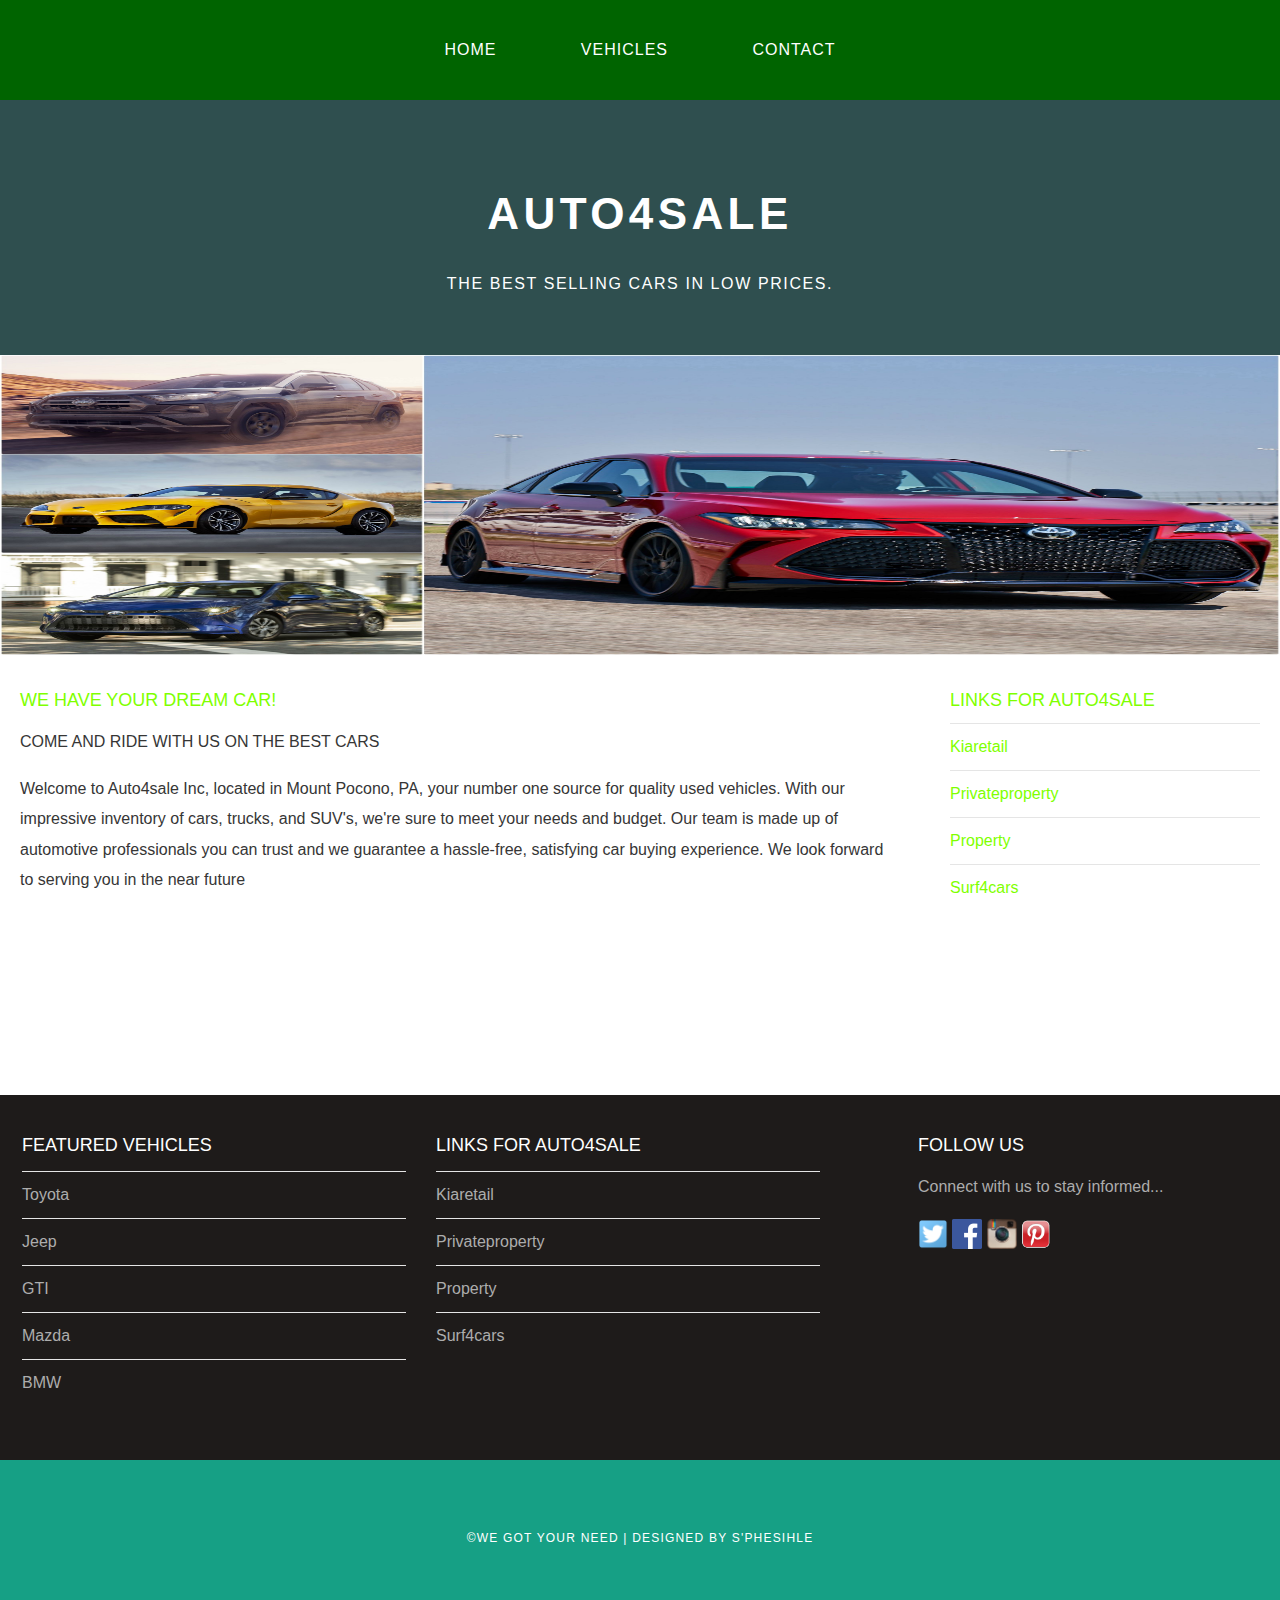
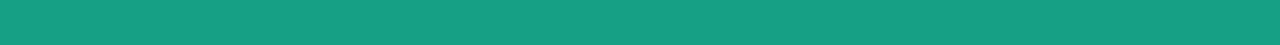
<file: index.html>
<!DOCTYPE html>
<html>
    <head>
        <title>Auto4sale</title>
        <link rel="stylesheet" href="style.css"/>
    </head>
    <body>
        <div id="menu">
            <ul>
                <li><a href="index.html">Home</a></li>
                <li><a href="vehicles.html">vehicles</a></li>
                <li><a href="contact.html">Contact</a></li>
            </ul>
        </div>
        
        <div id="header">
            <h1>AUTO4SALE</h1>
            <p>THE BEST SELLING CARS IN LOW PRICES.</p>
        </div>
        <div id="banner">
            <img src="images/pic.06.jpg"/>
        </div>
        <div id="page">
        <div id="content">
            <h2>We have your dream car!</h2>
            <p>COME AND RIDE WITH US ON THE BEST CARS</p>
            <p>Welcome to Auto4sale Inc, located in Mount Pocono, PA, your number one source for quality used vehicles. With our impressive inventory of cars, trucks, and SUV's, we're sure to meet your needs and budget. Our team is made up of automotive professionals you can trust and we guarantee a hassle-free, satisfying car buying experience. We look forward to serving you in the near future</p>
        </div>
        
            <div id="sidebar">
                <h2>Links for Auto4sale</h2>
                <ul class="styled">
                 <li><a href="https://www.kiaretail.co.za">Kiaretail</a></li>   
                 <li><a href="https://www.privateproperty.co.za">Privateproperty</a></li>   
                 <li><a href="https://www.property24.com">Property</a></li>   
                 <li><a href="https://www.surf4cars.co.za">Surf4cars</a></li>   
                
                </ul>
            </div>
        </div>
        <div id="footer">
            <div id="box1">
                <h2>Featured Vehicles</h2>
                <ul class="styled">
                    <li><a href="#">Toyota</a></li>
                    <li><a href="#">Jeep</a></li>
                    <li><a href="#">GTI</a></li>
                    <li><a href="#">Mazda</a></li>
                    <li><a href="#">BMW</a></li>
                </ul>  
            </div>
        
            <div id="box2">
                <h2>Links for Auto4sale</h2>
                <ul class="styled">
                 <li><a href="https://www.kiaretail.co.za">Kiaretail</a></li>   
                 <li><a href="https://www.privateproperty.co.za">Privateproperty</a></li>   
                 <li><a href="https://www.property24.com">Property</a></li>   
                 <li><a href="https://www.surf4cars.co.za">Surf4cars</a></li>
                </ul>
            </div>
            
            <div id="box3">
                <h2>Follow Us</h2>
                <p>Connect with us to stay informed...</p>
                <a href="#"><img src="images/twitter.png" height="30"/></a>
                <a href="#"><img src="images/facebook.png" height="30"/></a>
                <a href="#"><img src="images/instagram.png" height="30"/></a>
                <a href="#"><img src="images/pinterest.png" height="30"/></a>
            </div>
        </div>
        <div id="copyright">
            <p>&copy;We Got Your Need | Designed by S'phesihle</p>
        
        </div>
    </body>
</html>
</file>
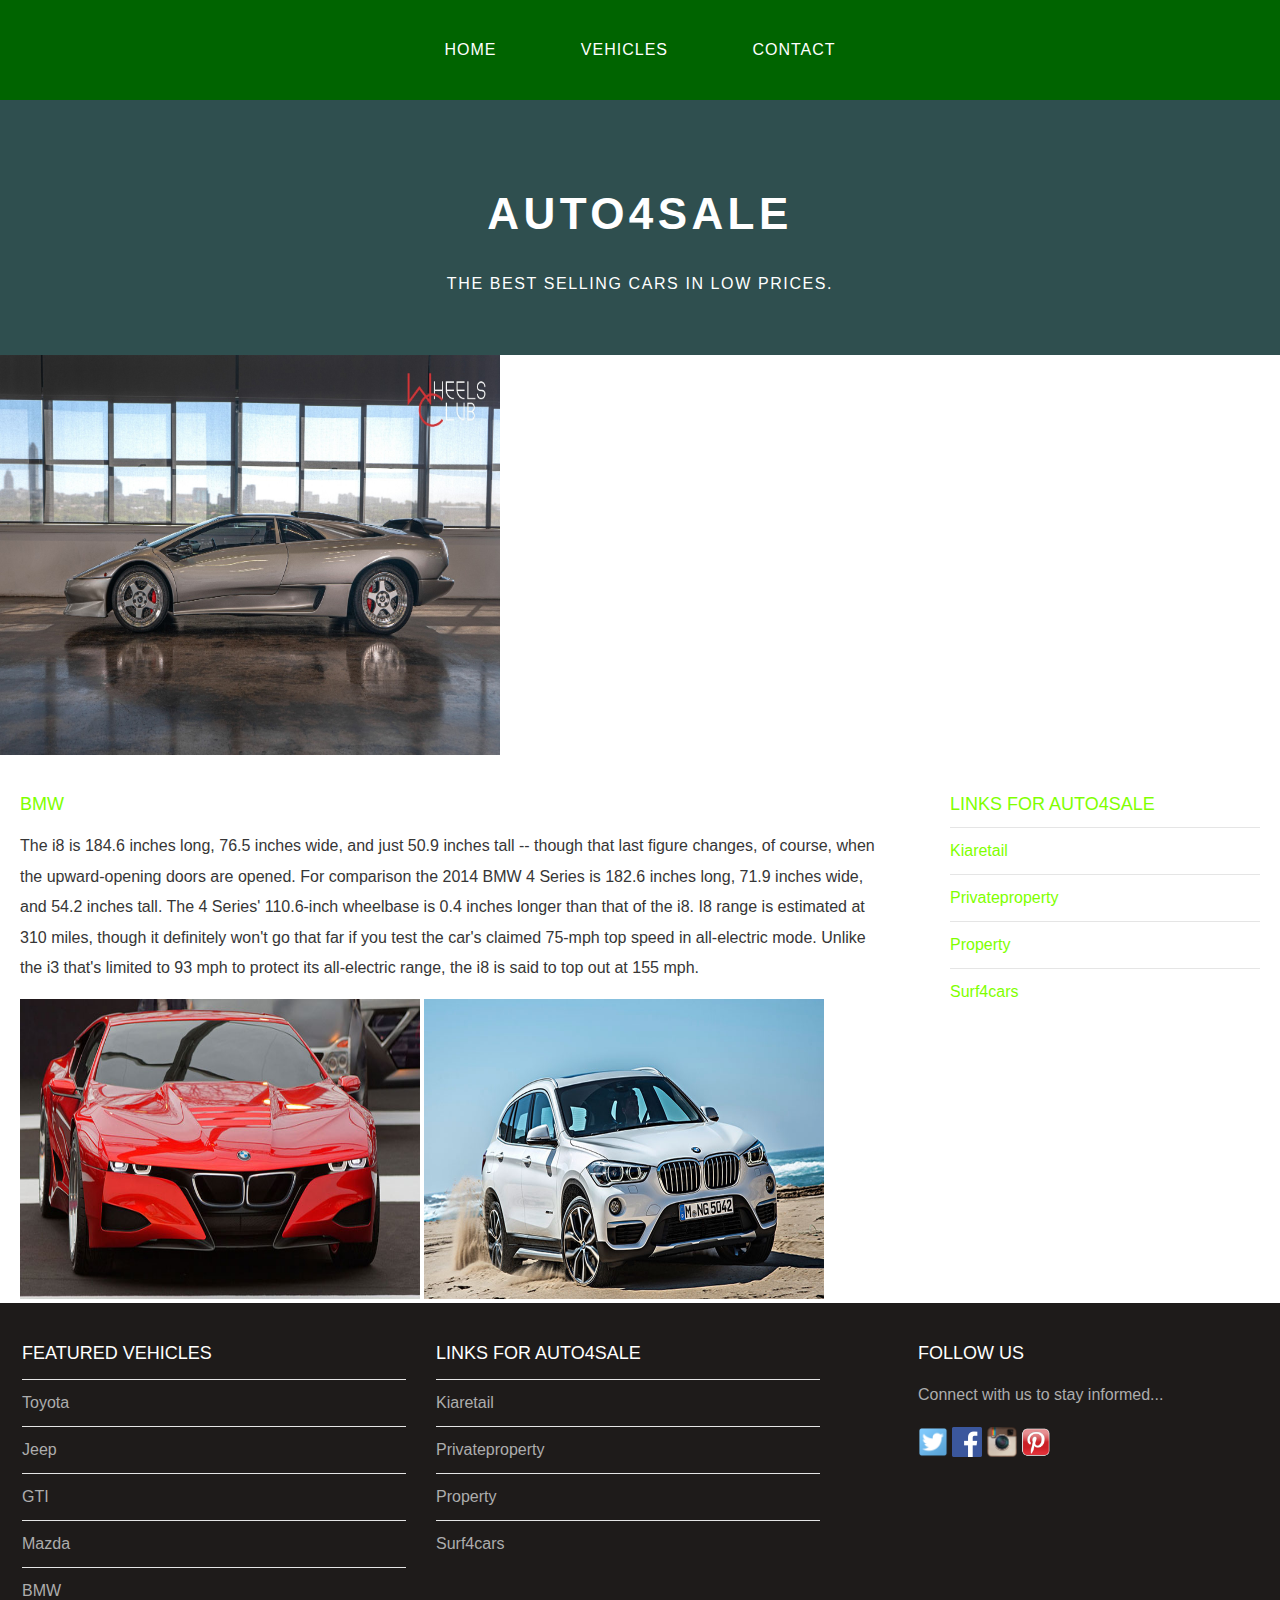
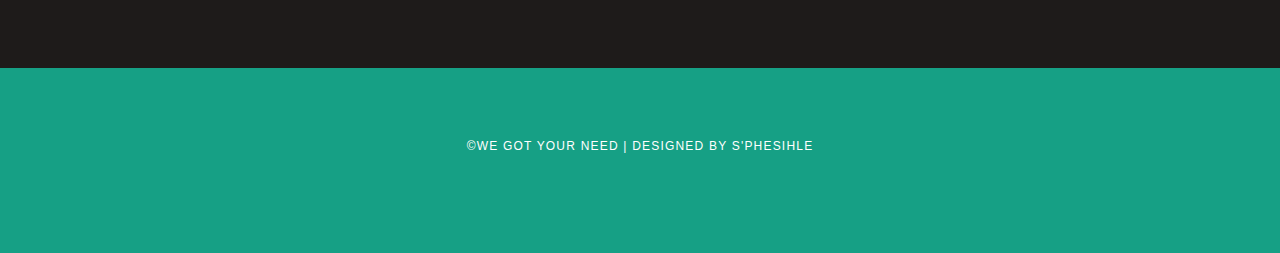
<file: bmw.html>
<!DOCTYPE html>
<html>
    <head>
        <title>Auto4sale</title>
        <link rel="stylesheet" href="style.css"/>
    </head>
    <body>
        <div id="menu">
            <ul>
                <li><a href="index.html">Home</a></li>
                <li><a href="vehicles.html">vehicles</a></li>
                <li><a href="contact.html">Contact</a></li>
            </ul>
        </div>
        
        <div id="header">
            <h1>AUTO4SALE</h1>
            <p>THE BEST SELLING CARS IN LOW PRICES.</p>
        </div>
        <div id="bmw">
            <img src="images/pic.02.jpg"/>
        </div>
        <div id="page">
        <div id="content">
            <h2>BMW</h2>
            <p>The i8 is 184.6 inches long, 76.5 inches wide, and just 50.9 inches tall -- though that last figure changes, of course, when the upward-opening doors are opened. For comparison the 2014 BMW 4 Series is 182.6 inches long, 71.9 inches wide, and 54.2 inches tall.
            The 4 Series' 110.6-inch wheelbase is 0.4 inches longer than that of the i8.
            I8 range is estimated at 310 miles, though it definitely won't go that far if you test the car's claimed 75-mph top speed in all-electric mode. Unlike the i3 that's limited to 93 mph to protect its all-electric range, the i8 is said to top out at 155 mph.</p>
              <img src="images/BMW-01.jpg"width="400" height="300"/>
              <img src="images/BMW-02.jpg"width="400" height="300"/>
        </div>
        
            <div id="sidebar">
                <h2>Links for Auto4sale</h2>
                <ul class="styled">
                 <li><a href="https://www.kiaretail.co.za">Kiaretail</a></li>   
                 <li><a href="https://www.privateproperty.co.za">Privateproperty</a></li>   
                 <li><a href="https://www.property24.com">Property</a></li>   
                 <li><a href="https://www.surf4cars.co.za">Surf4cars</a></li>   
                
                </ul>
            </div>
        </div>
        <div id="footer">
            <div id="box1">
                <h2>Featured Vehicles</h2>
                <ul class="styled">
                    <li><a href="#">Toyota</a></li>
                    <li><a href="#">Jeep</a></li>
                    <li><a href="#">GTI</a></li>
                    <li><a href="#">Mazda</a></li>
                    <li><a href="#">BMW</a></li>
                </ul>  
            </div>
        
            <div id="box2">
                <h2>Links for Auto4sale</h2>
                <ul class="styled">
                 <li><a href="https://www.kiaretail.co.za">Kiaretail</a></li>   
                 <li><a href="https://www.privateproperty.co.za">Privateproperty</a></li>   
                 <li><a href="https://www.property24.com">Property</a></li>   
                 <li><a href="https://www.surf4cars.co.za">Surf4cars</a></li>
                </ul>
            </div>
            
            <div id="box3">
                <h2>Follow Us</h2>
                <p>Connect with us to stay informed...</p>
                <a href="#"><img src="images/twitter.png" height="30"/></a>
                <a href="#"><img src="images/facebook.png" height="30"/></a>
                <a href="#"><img src="images/instagram.png" height="30"/></a>
                <a href="#"><img src="images/pinterest.png" height="30"/></a>
            </div>
        </div>
        <div id="copyright">
            <p>&copy;We Got Your Need | Designed by S'phesihle</p>
        
        </div>
    </body>
</html>
</file>
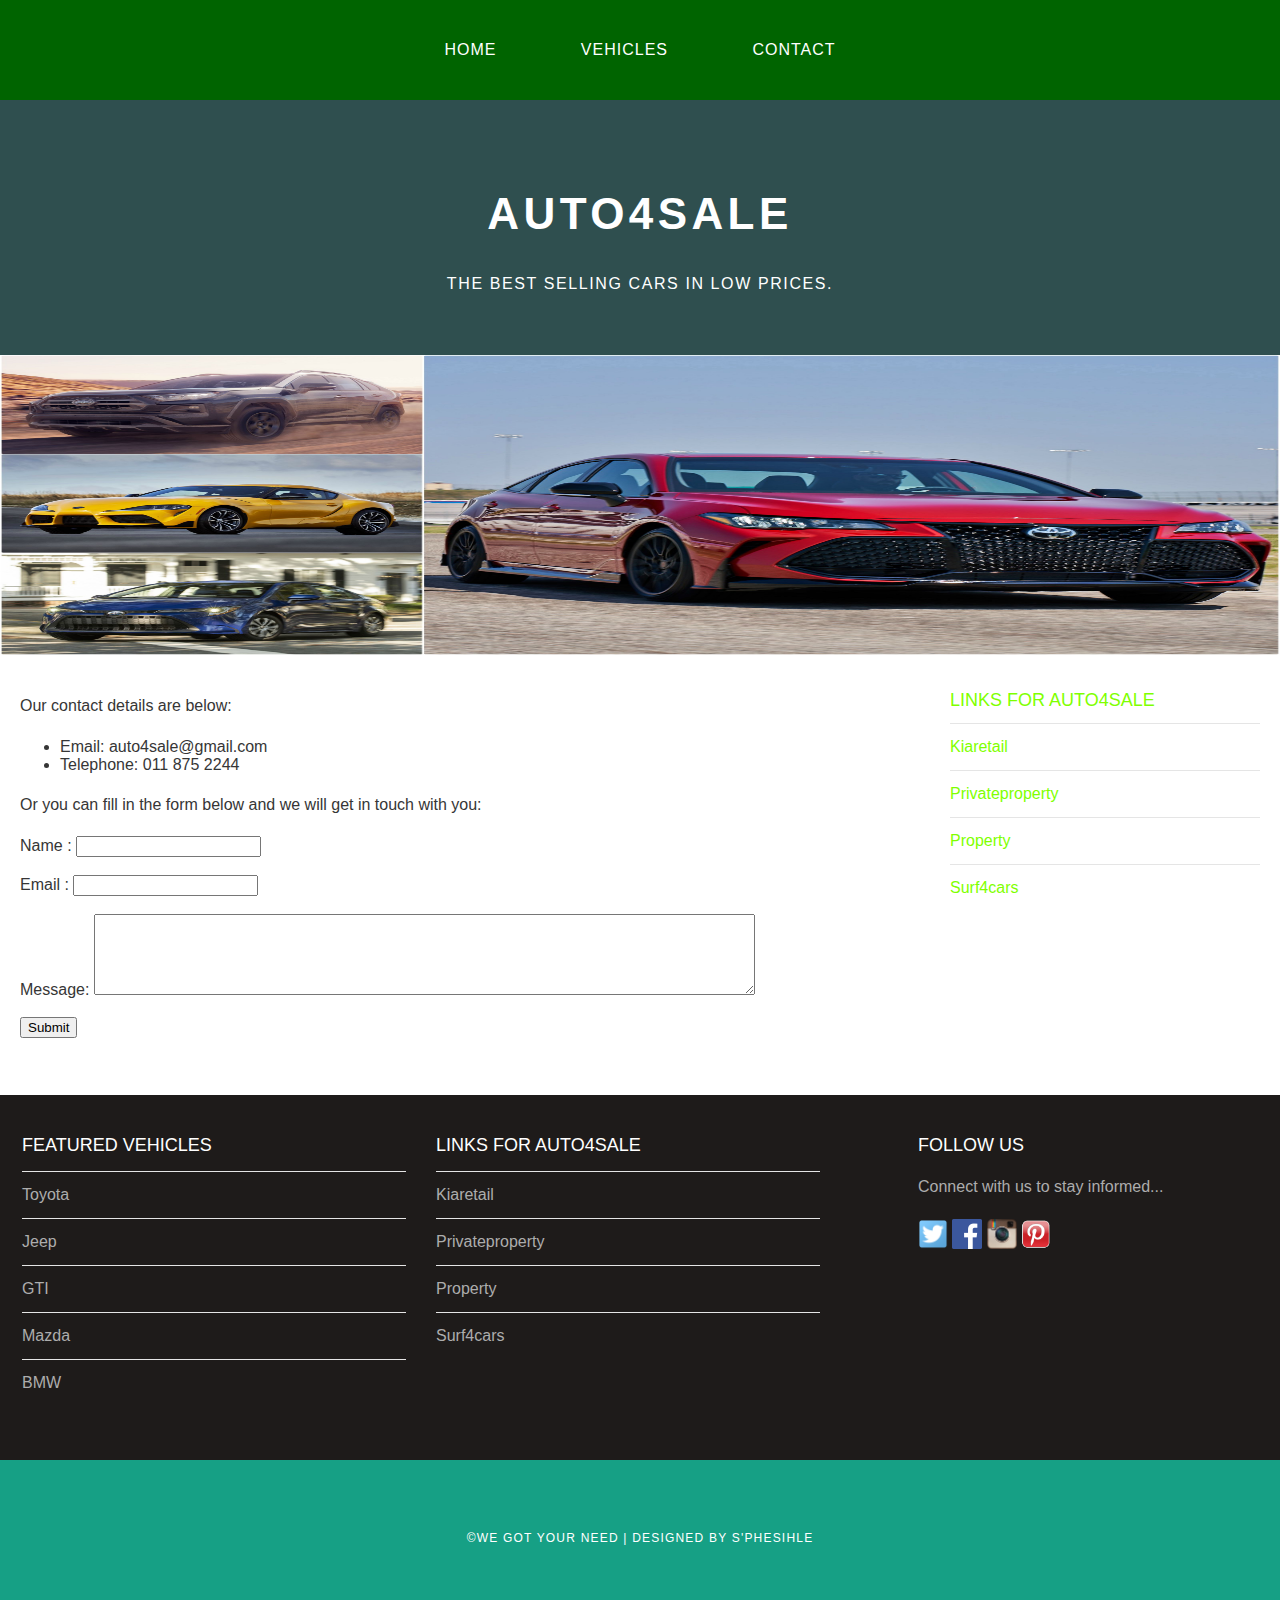
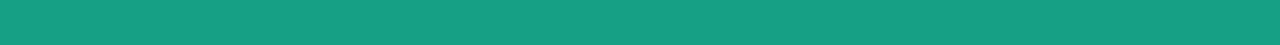
<file: contact.html>
<!DOCTYPE html>
<html>
    <head>
        <title>Auto4sale</title>
        <link rel="stylesheet" href="style.css"/>
    </head>
    <body>
        <div id="menu">
            <ul>
                <li><a href="index.html">Home</a></li>
                <li><a href="vehicles.html">vehicles</a></li>
                <li><a href="#">Contact</a></li>
            </ul>
        </div>
        
        <div id="header">
            <h1>AUTO4SALE</h1>
            <p>THE BEST SELLING CARS IN LOW PRICES.</p>
        </div>
        <div id="banner">
            <img src="images/pic.06.jpg"/>
        </div>
        <div id="page">
        <div id="content">
            <p>Our contact details are below:</p>
            <ul class="style1">
            <li>Email: auto4sale@gmail.com</li>
            <li>Telephone: 011 875 2244</li>
            </ul>

            <p>Or you can fill in the form below and we will get in touch with you:</p>
            <form>
            Name     : <input type="text" /><br/><br/>
            Email     : <input type="email" /><br/><br/>
            Message: <textarea cols="80" rows="5"></textarea><br/><br/>
            <input type="submit" value="Submit"/>
            </form>
        </div>
        
            <div id="sidebar">
                <h2>Links for Auto4sale</h2>
                <ul class="styled">
                 <li><a href="https://www.kiaretail.co.za">Kiaretail</a></li>   
                 <li><a href="https://www.privateproperty.co.za">Privateproperty</a></li>   
                 <li><a href="https://www.property24.com">Property</a></li>   
                 <li><a href="https://www.surf4cars.co.za">Surf4cars</a></li>   
                
                </ul>
            </div>
        </div>
        <div id="footer">
            <div id="box1">
                <h2>Featured Vehicles</h2>
                <ul class="styled">
                    <li><a href="#">Toyota</a></li>
                    <li><a href="#">Jeep</a></li>
                    <li><a href="#">GTI</a></li>
                    <li><a href="#">Mazda</a></li>
                    <li><a href="#">BMW</a></li>
                </ul>  
            </div>
        
            <div id="box2">
                <h2>Links for Auto4sale</h2>
                <ul class="styled">
                 <li><a href="https://www.kiaretail.co.za">Kiaretail</a></li>   
                 <li><a href="https://www.privateproperty.co.za">Privateproperty</a></li>   
                 <li><a href="https://www.property24.com">Property</a></li>   
                 <li><a href="https://www.surf4cars.co.za">Surf4cars</a></li>
                </ul>
            </div>
            
            <div id="box3">
                <h2>Follow Us</h2>
                <p>Connect with us to stay informed...</p>
                <a href="#"><img src="images/twitter.png" height="30"/></a>
                <a href="#"><img src="images/facebook.png" height="30"/></a>
                <a href="#"><img src="images/instagram.png" height="30"/></a>
                <a href="#"><img src="images/pinterest.png" height="30"/></a>
            </div>
        </div>
        <div id="copyright">
            <p>&copy;We Got Your Need | Designed by S'phesihle</p>
        
        </div>
    </body>
</html>
</file>
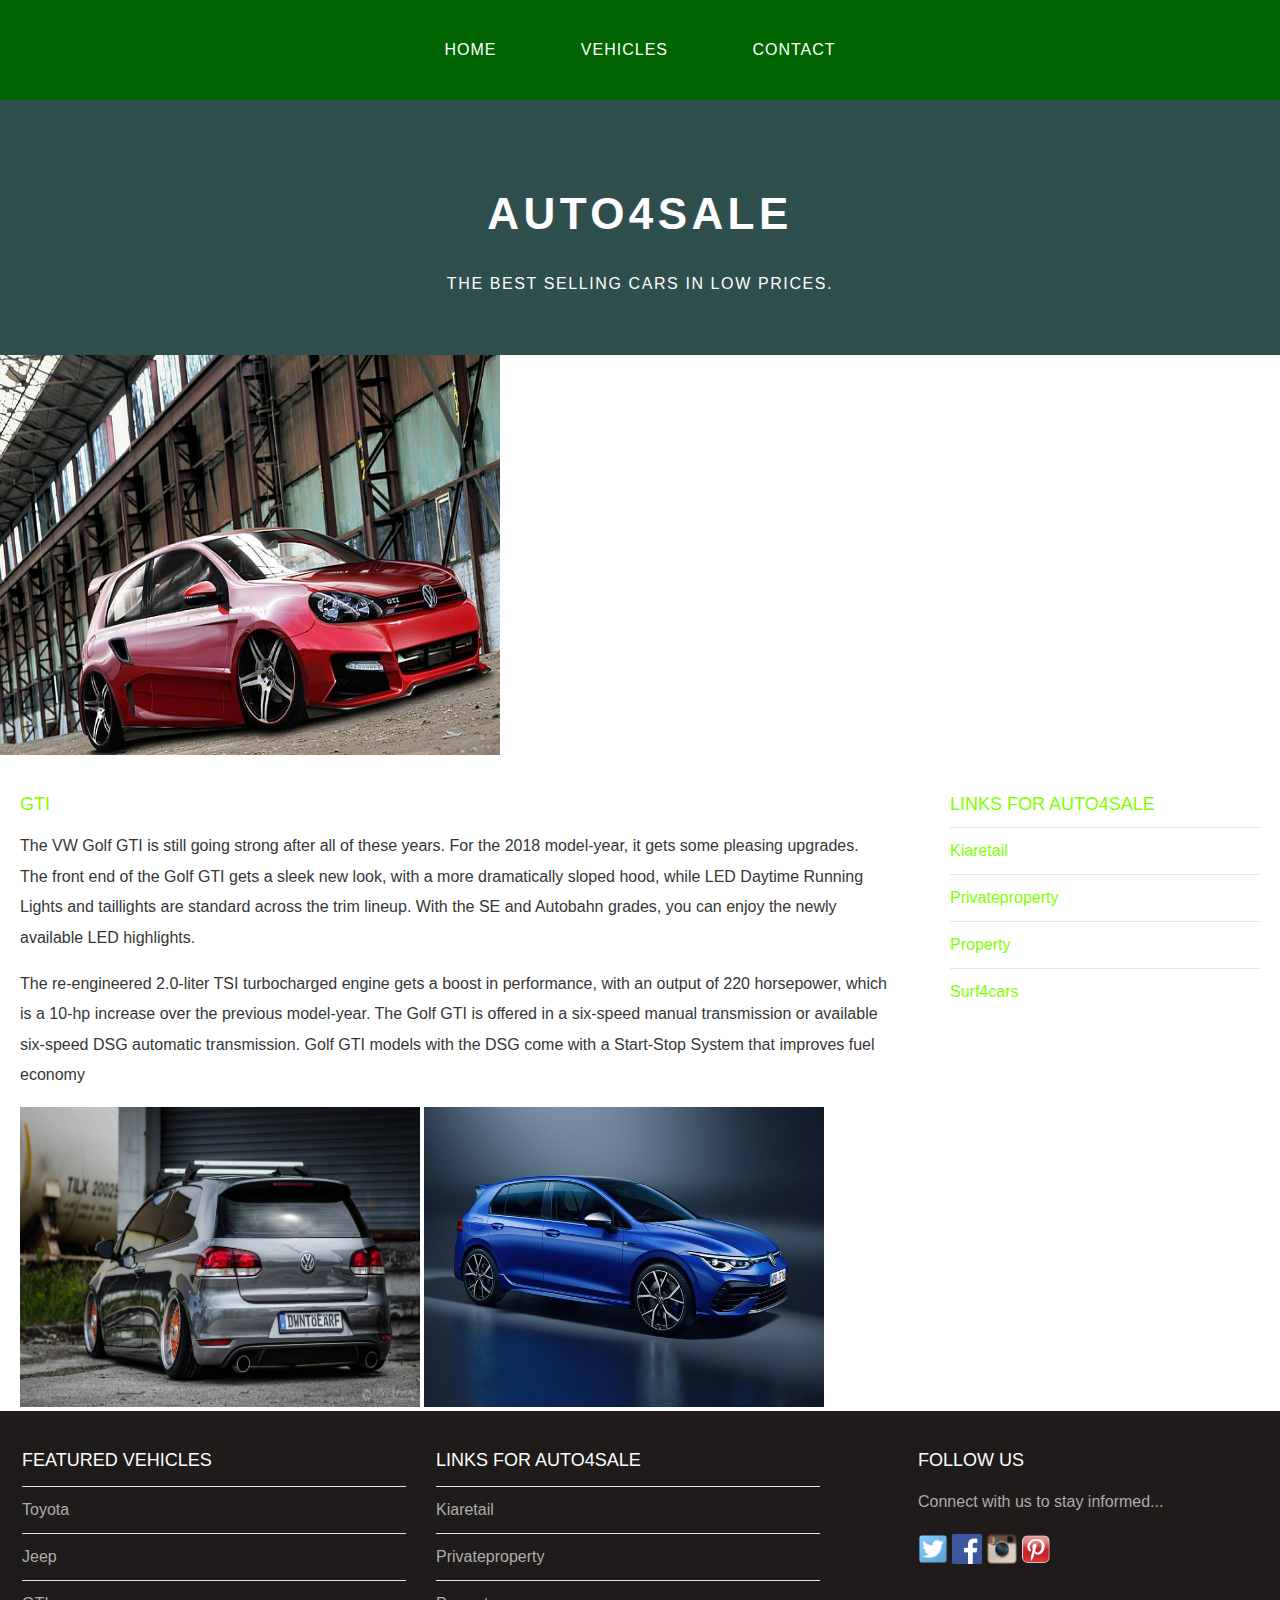
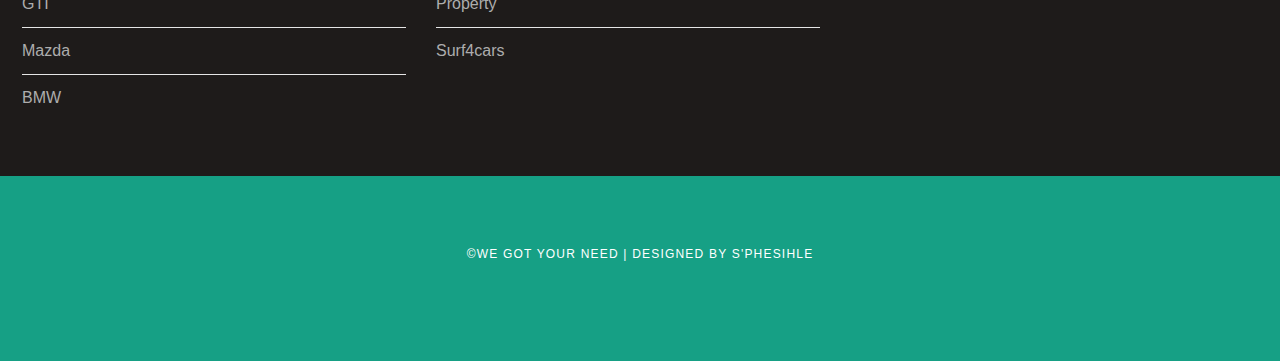
<file: gti.html>
<!DOCTYPE html>
<html>
    <head>
        <title>Auto4sale</title>
        <link rel="stylesheet" href="style.css"/>
    </head>
    <body>
        <div id="menu">
            <ul>
                <li><a href="index.html">Home</a></li>
                <li><a href="vehicles.html">vehicles</a></li>
                <li><a href="contact.html">Contact</a></li>
            </ul>
        </div>
        
        <div id="header">
            <h1>AUTO4SALE</h1>
            <p>THE BEST SELLING CARS IN LOW PRICES.</p>
        </div>
        <div id="gti">
            <img src="images/GTI-01.jpg"/>
        </div>
        <div id="page">
        <div id="content">
            <h2>GTI</h2>
            <p>The VW Golf GTI is still going strong after all of these years. For the 2018 model-year, it gets some pleasing upgrades. The front end of the Golf GTI gets a sleek new look, with a more dramatically sloped hood, while LED Daytime Running Lights and taillights are standard across the trim lineup. With the SE and Autobahn grades, you can enjoy the newly available LED highlights.</p> 

            <p>The re-engineered 2.0-liter TSI turbocharged engine gets a boost in performance, with an output of 220 horsepower, which is a 10-hp increase over the previous model-year. The Golf GTI is offered in a six-speed manual transmission or available six-speed DSG automatic transmission. Golf GTI models with the DSG come with a Start-Stop System that improves fuel economy</p>
         <img src="images/GTI-02.jpg"width="400" height="300"/>
         <img src="images/GTI-03.jpg"width="400" height="300"/>      
        </div>
        
            <div id="sidebar">
                <h2>Links for Auto4sale</h2>
                <ul class="styled">
                 <li><a href="https://www.kiaretail.co.za">Kiaretail</a></li>   
                 <li><a href="https://www.privateproperty.co.za">Privateproperty</a></li>   
                 <li><a href="https://www.property24.com">Property</a></li>   
                 <li><a href="https://www.surf4cars.co.za">Surf4cars</a></li>   
                
                </ul>
            </div>
        </div>
        <div id="footer">
            <div id="box1">
                <h2>Featured Vehicles</h2>
                <ul class="styled">
                    <li><a href="#">Toyota</a></li>
                    <li><a href="#">Jeep</a></li>
                    <li><a href="#">GTI</a></li>
                    <li><a href="#">Mazda</a></li>
                    <li><a href="#">BMW</a></li>
                </ul>  
            </div>
        
            <div id="box2">
                <h2>Links for Auto4sale</h2>
                <ul class="styled">
                 <li><a href="https://www.kiaretail.co.za">Kiaretail</a></li>   
                 <li><a href="https://www.privateproperty.co.za">Privateproperty</a></li>   
                 <li><a href="https://www.property24.com">Property</a></li>   
                 <li><a href="https://www.surf4cars.co.za">Surf4cars</a></li>
                </ul>
            </div>
            
            <div id="box3">
                <h2>Follow Us</h2>
                <p>Connect with us to stay informed...</p>
                <a href="#"><img src="images/twitter.png" height="30"/></a>
                <a href="#"><img src="images/facebook.png" height="30"/></a>
                <a href="#"><img src="images/instagram.png" height="30"/></a>
                <a href="#"><img src="images/pinterest.png" height="30"/></a>
            </div>
        </div>
        <div id="copyright">
            <p>&copy;We Got Your Need | Designed by S'phesihle</p>
        
        </div>
    </body>
</html>
</file>
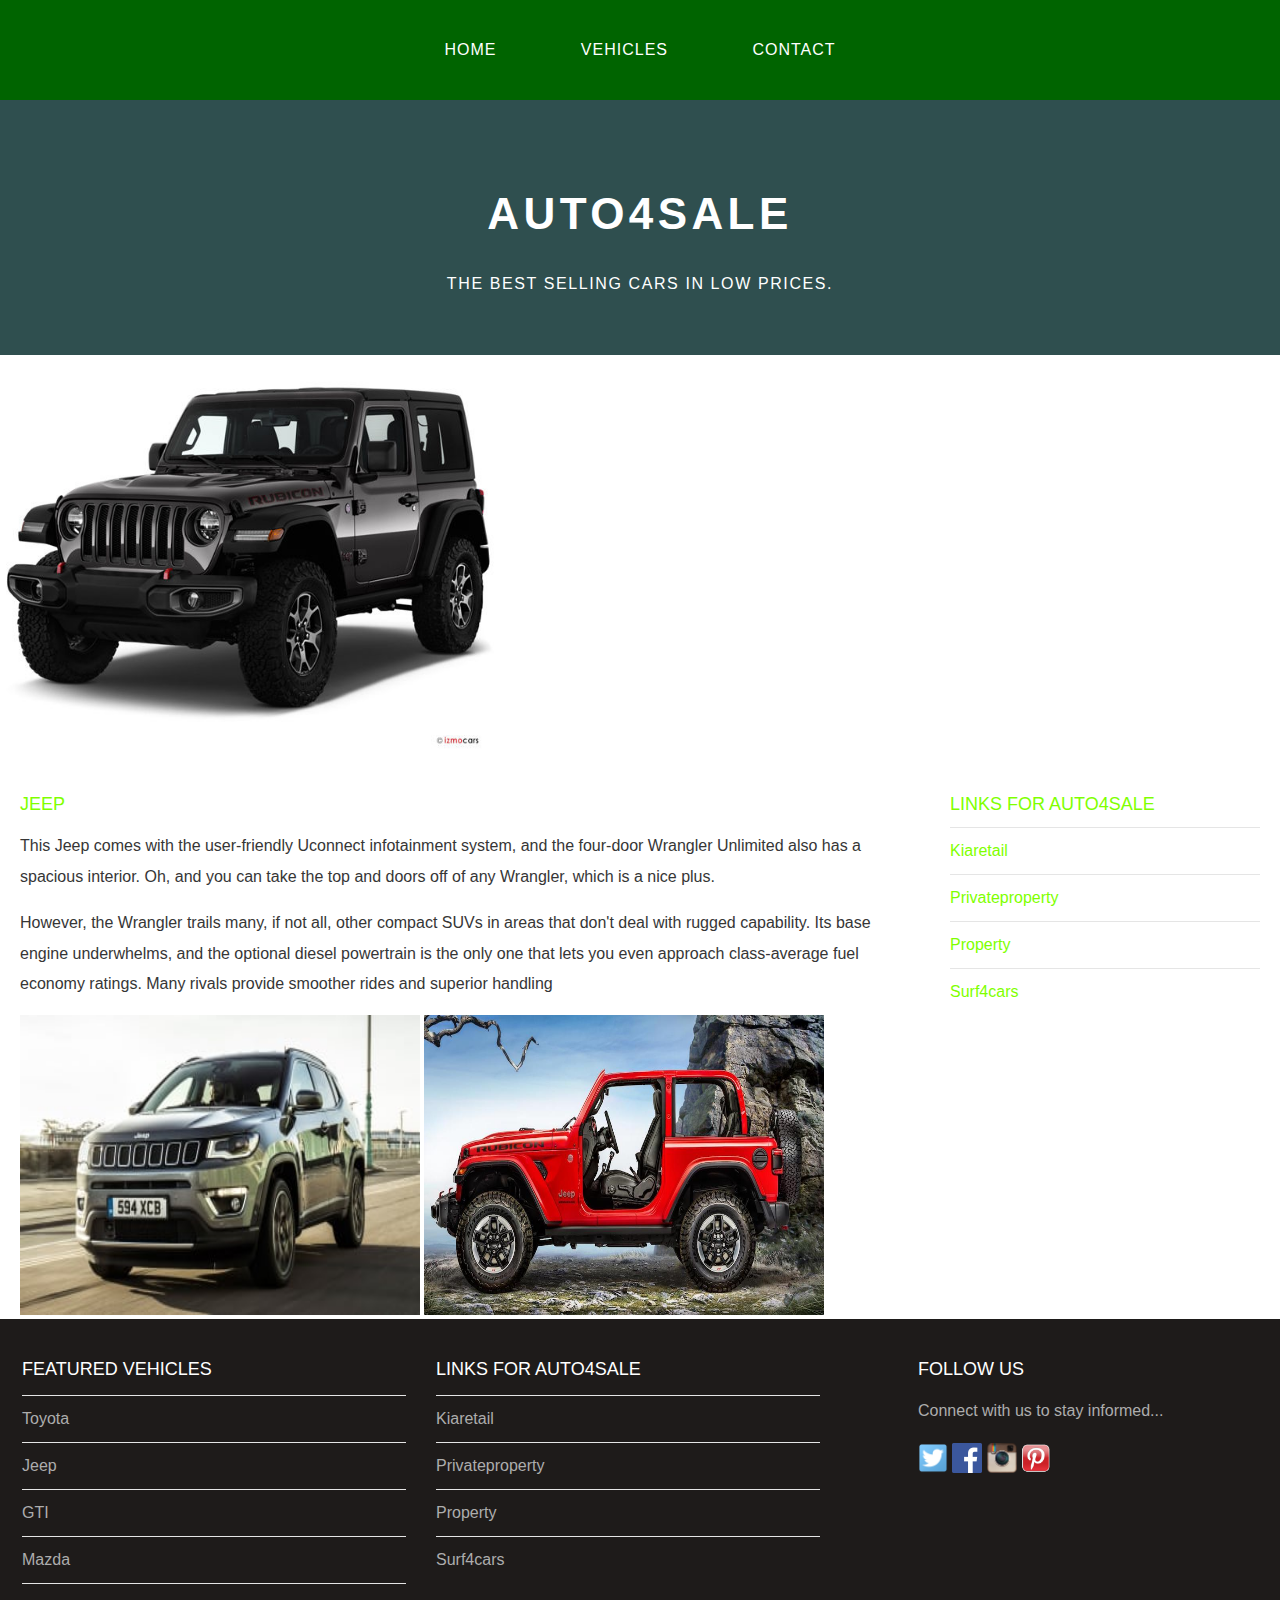
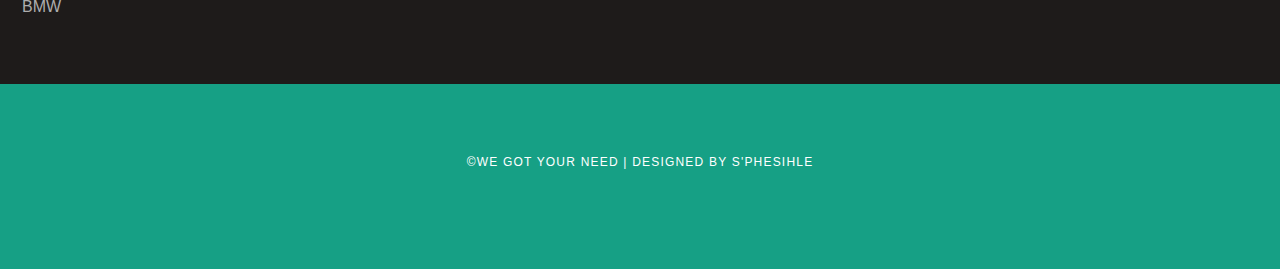
<file: jeep.html>
<!DOCTYPE html>
<html>
    <head>
        <title>Auto4sale</title>
        <link rel="stylesheet" href="style.css"/>
    </head>
    <body>
        <div id="menu">
            <ul>
                <li><a href="index.html">Home</a></li>
                <li><a href="vehicles.html">vehicles</a></li>
                <li><a href="contact.html">Contact</a></li>
            </ul>
        </div>
        
        <div id="header">
            <h1>AUTO4SALE</h1>
            <p>THE BEST SELLING CARS IN LOW PRICES.</p>
        </div>
        <div id="jeep">
            <img src="images/pic.05.jpg"/>
        </div>
        <div id="page">
        <div id="content">
            <h2>JEEP</h2>
            <p>This Jeep comes with the user-friendly Uconnect infotainment system, and the four-door Wrangler Unlimited also has a spacious interior. Oh, and you can take the top and doors off of any Wrangler, which is a nice plus.</p>

           <p> However, the Wrangler trails many, if not all, other compact SUVs in areas that don't deal with rugged capability. Its base engine underwhelms, and the optional diesel powertrain is the only one that lets you even approach class-average fuel economy ratings. Many rivals provide smoother rides and superior handling</p>
         <img src="images/jeep2.jpg"width="400" height="300"/>
         <img src="images/jeep1.jpg"width="400" height="300"/>

        </div>
        
            <div id="sidebar">
                <h2>Links for Auto4sale</h2>
                <ul class="styled">
                 <li><a href="https://www.kiaretail.co.za">Kiaretail</a></li>   
                 <li><a href="https://www.privateproperty.co.za">Privateproperty</a></li>   
                 <li><a href="https://www.property24.com">Property</a></li>   
                 <li><a href="https://www.surf4cars.co.za">Surf4cars</a></li>   
                
                </ul>
            </div>
        </div>
        <div id="footer">
            <div id="box1">
                <h2>Featured Vehicles</h2>
                <ul class="styled">
                    <li><a href="#">Toyota</a></li>
                    <li><a href="#">Jeep</a></li>
                    <li><a href="#">GTI</a></li>
                    <li><a href="#">Mazda</a></li>
                    <li><a href="#">BMW</a></li>
                </ul>  
            </div>
        
            <div id="box2">
                <h2>Links for Auto4sale</h2>
                <ul class="styled">
                 <li><a href="https://www.kiaretail.co.za">Kiaretail</a></li>   
                 <li><a href="https://www.privateproperty.co.za">Privateproperty</a></li>   
                 <li><a href="https://www.property24.com">Property</a></li>   
                 <li><a href="https://www.surf4cars.co.za">Surf4cars</a></li>
                </ul>
            </div>
            
            <div id="box3">
                <h2>Follow Us</h2>
                <p>Connect with us to stay informed...</p>
                <a href="#"><img src="images/twitter.png" height="30"/></a>
                <a href="#"><img src="images/facebook.png" height="30"/></a>
                <a href="#"><img src="images/instagram.png" height="30"/></a>
                <a href="#"><img src="images/pinterest.png" height="30"/></a>
            </div>
        </div>
        <div id="copyright">
            <p>&copy;We Got Your Need | Designed by S'phesihle</p>
        
        </div>
    </body>
</html>
</file>
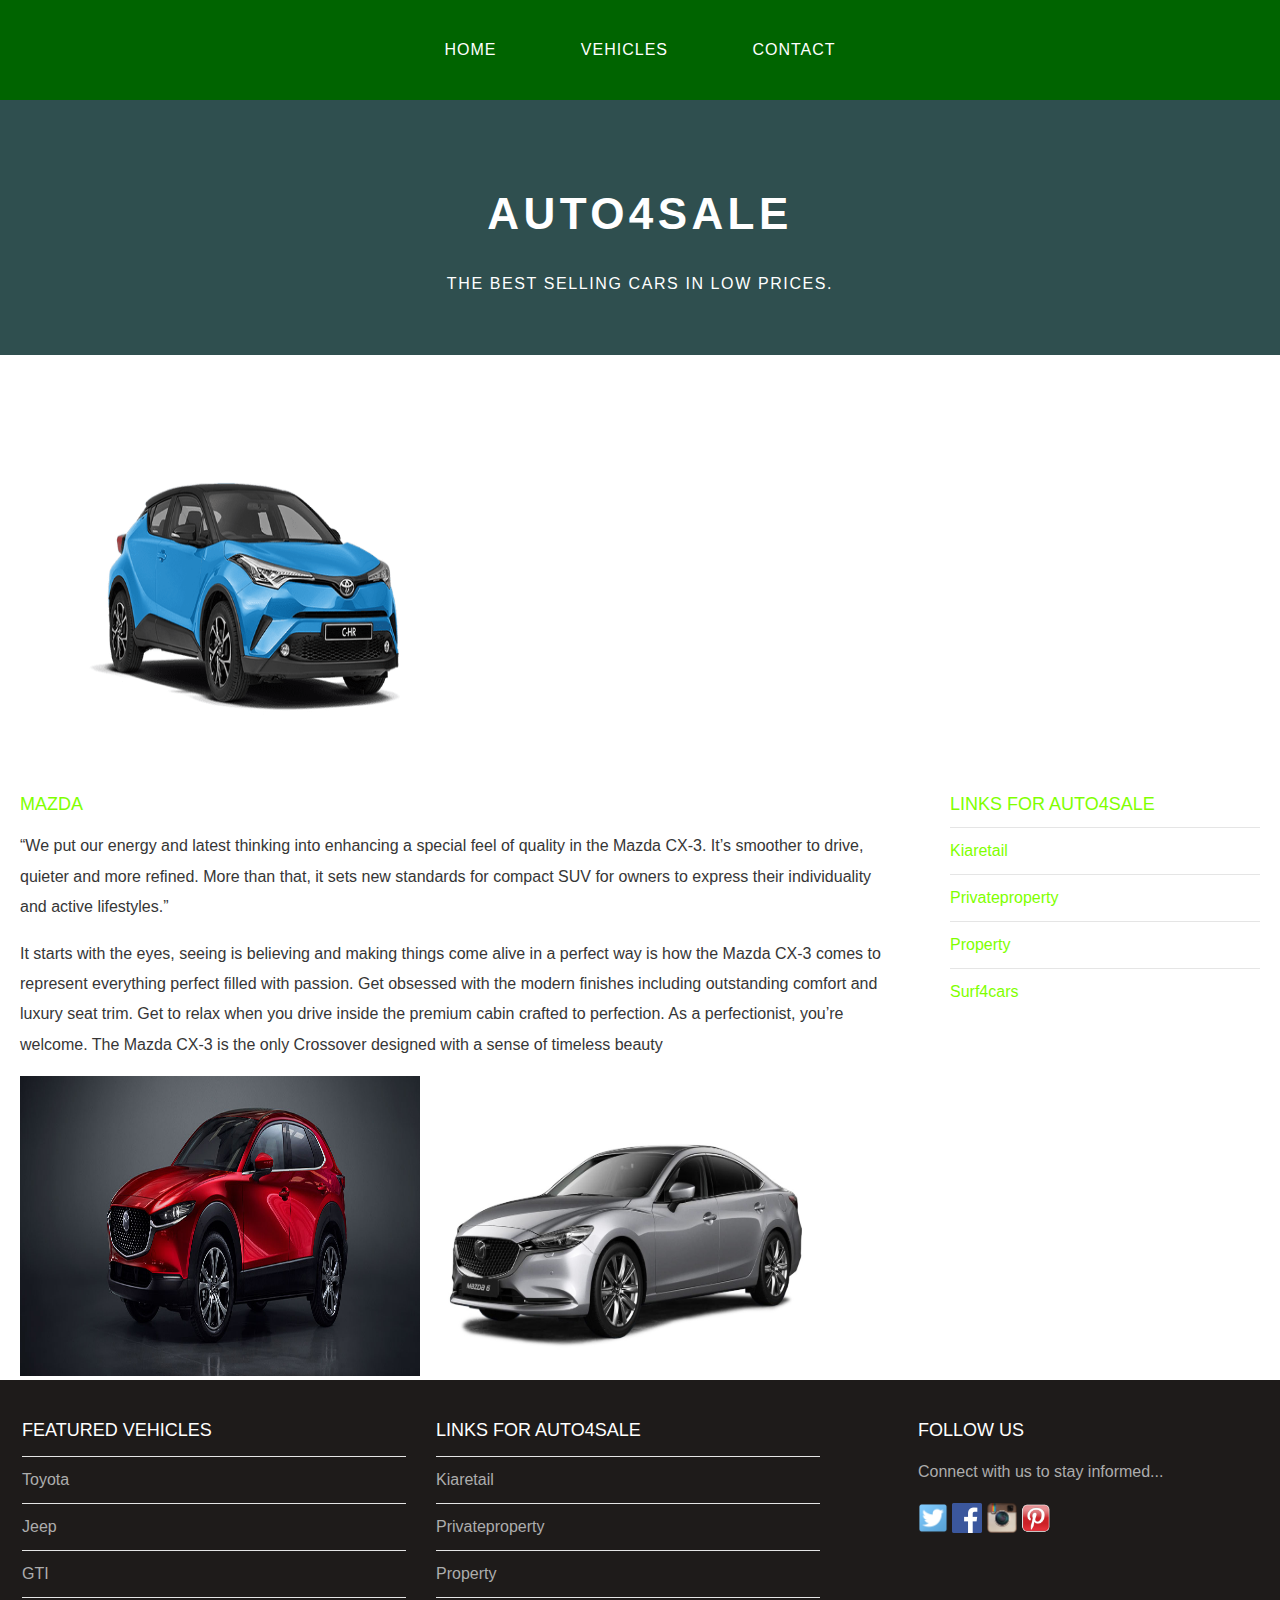
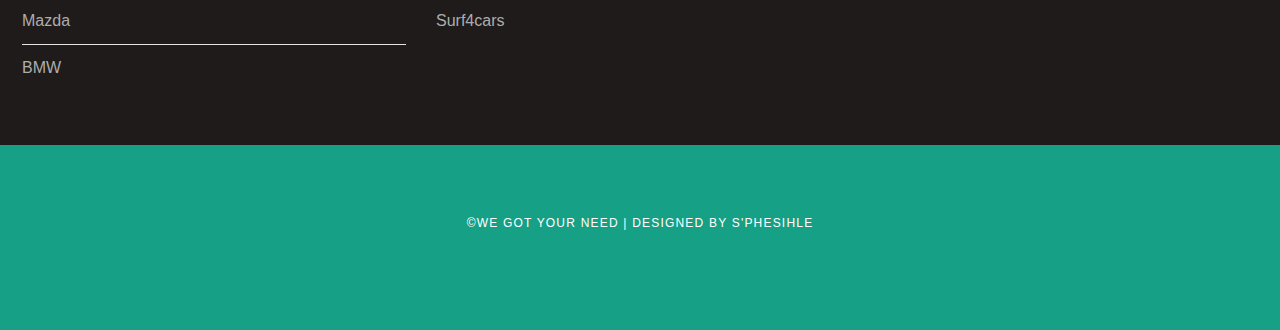
<file: mazda.html>
<!DOCTYPE html>
<html>
    <head>
        <title>Auto4sale</title>
        <link rel="stylesheet" href="style.css"/>
    </head>
    <body>
        <div id="menu">
            <ul>
                <li><a href="index.html">Home</a></li>
                <li><a href="vehicles.html">vehicles</a></li>
                <li><a href="contact.html">Contact</a></li>
            </ul>
        </div>
        
        <div id="header">
            <h1>AUTO4SALE</h1>
            <p>THE BEST SELLING CARS IN LOW PRICES.</p>
        </div>
        <div id="mazda">
            <img src="images/pic.03.png"/>
        </div>
        <div id="page">
        <div id="content">
            <h2>MAZDA</h2>
            <p>“We put our energy and latest thinking into enhancing a special feel of quality in the Mazda CX-3. It’s smoother to drive, quieter and more refined. More than that, it sets new standards for compact SUV for owners to express their individuality and active lifestyles.”</p>
            <p>It starts with the eyes, seeing is believing and making things come alive in a perfect way is how the Mazda CX-3 comes to represent everything perfect filled with passion. Get obsessed with the modern finishes including outstanding comfort and luxury seat trim. Get to relax when you drive inside the premium cabin crafted to perfection. As a perfectionist, you’re welcome. The Mazda CX-3 is the only Crossover designed with a sense of timeless beauty</p>
         <img src="images/Mazda-01.jpg"width="400" height="300"/>
         <img src="images/mazda-02.jpg"width="400" height="300"/>
        </div>
        
            <div id="sidebar">
                <h2>Links for Auto4sale</h2>
                <ul class="styled">
                 <li><a href="https://www.kiaretail.co.za">Kiaretail</a></li> 
                 <li><a href="https://www.privateproperty.co.za">Privateproperty</a></li>   
                 <li><a href="https://www.property24.com">Property</a></li>   
                 <li><a href="https://www.surf4cars.co.za">Surf4cars</a></li>   
                
                </ul>
            </div>
        </div>
        <div id="footer">
            <div id="box1">
                <h2>Featured Vehicles</h2>
                <ul class="styled">
                    <li><a href="#">Toyota</a></li>
                    <li><a href="#">Jeep</a></li>
                    <li><a href="#">GTI</a></li>
                    <li><a href="#">Mazda</a></li>
                    <li><a href="#">BMW</a></li>
                </ul>  
            </div>
        
            <div id="box2">
                <h2>Links for Auto4sale</h2>
                <ul class="styled">
                 <li><a href="https://www.kiaretail.co.za">Kiaretail</a></li>   
                 <li><a href="https://www.privateproperty.co.za">Privateproperty</a></li>   
                 <li><a href="https://www.property24.com">Property</a></li>   
                 <li><a href="https://www.surf4cars.co.za">Surf4cars</a></li>
                </ul>
            </div>
            
            <div id="box3">
                <h2>Follow Us</h2>
                <p>Connect with us to stay informed...</p>
                <a href="#"><img src="images/twitter.png" height="30"/></a>
                <a href="#"><img src="images/facebook.png" height="30"/></a>
                <a href="#"><img src="images/instagram.png" height="30"/></a>
                <a href="#"><img src="images/pinterest.png" height="30"/></a>
            </div>
        </div>
        <div id="copyright">
            <p>&copy;We Got Your Need | Designed by S'phesihle</p>
        
        </div>
    </body>
</html>
</file>
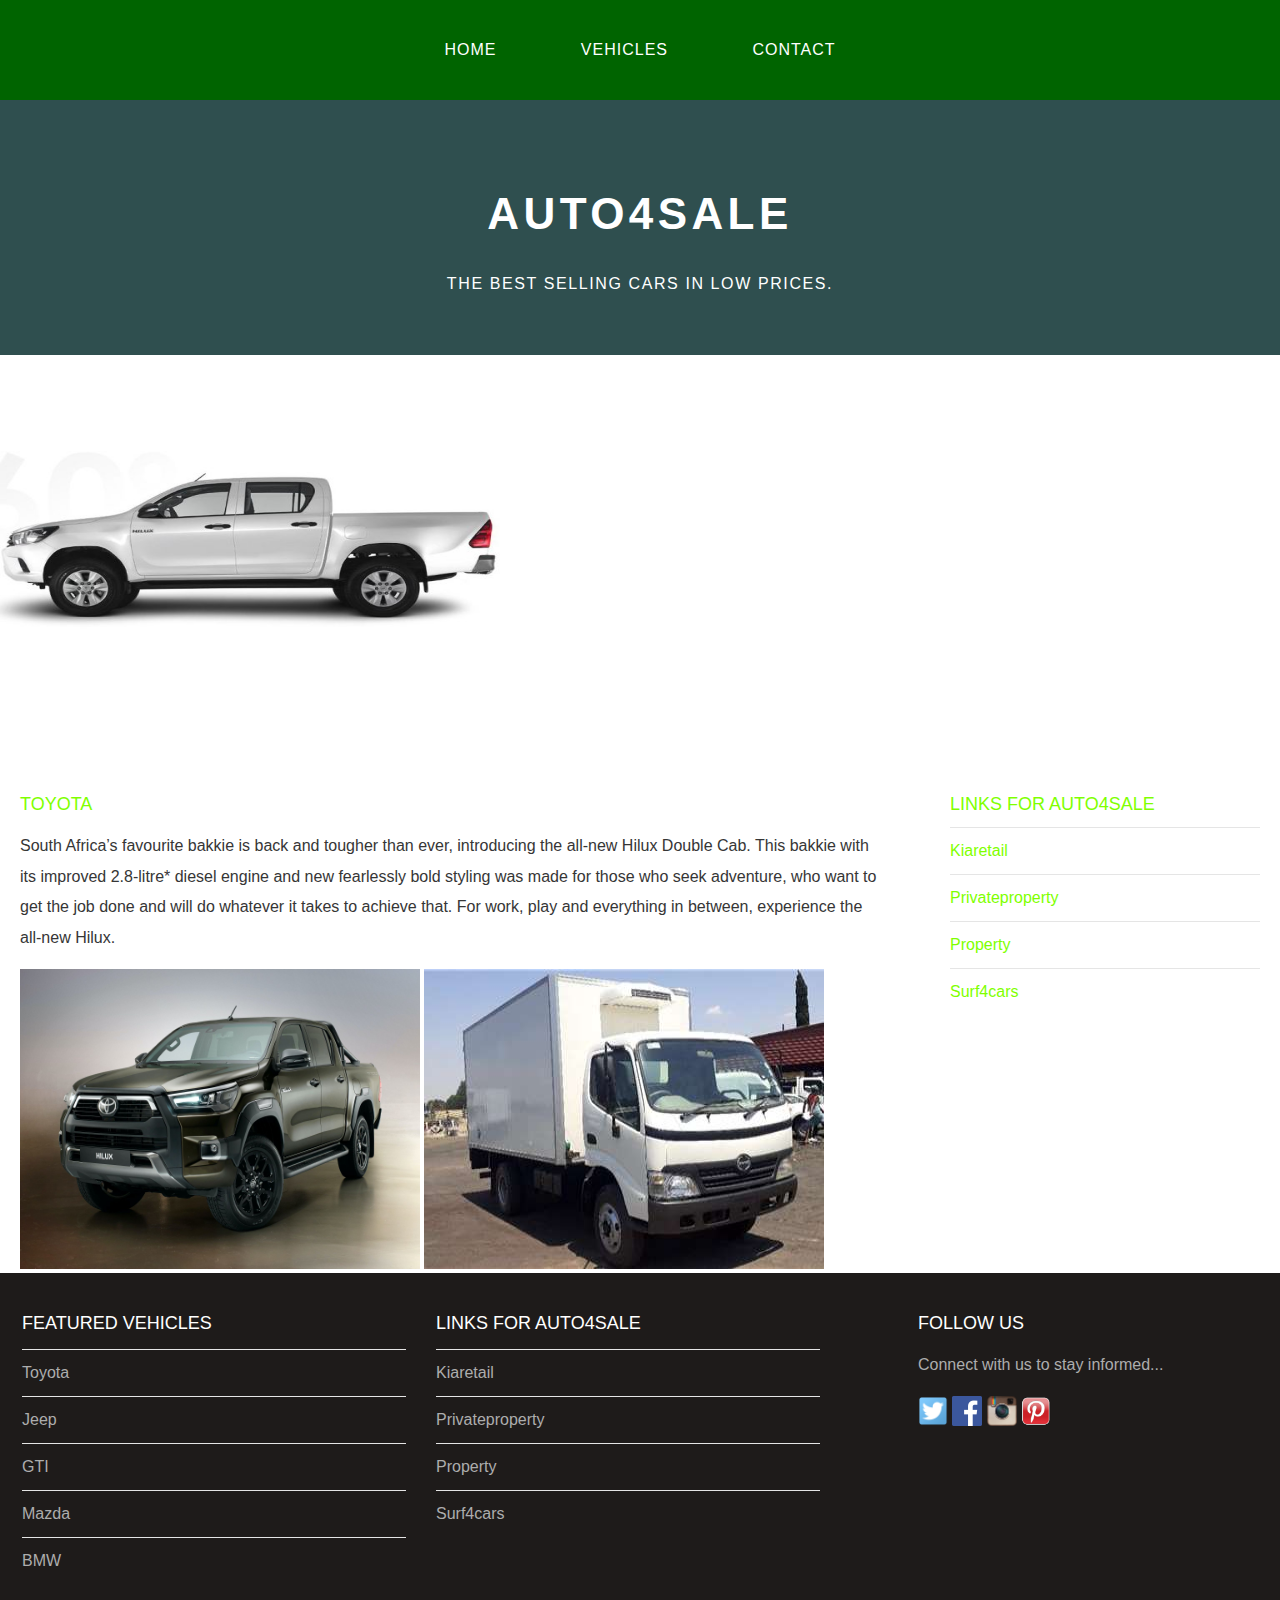
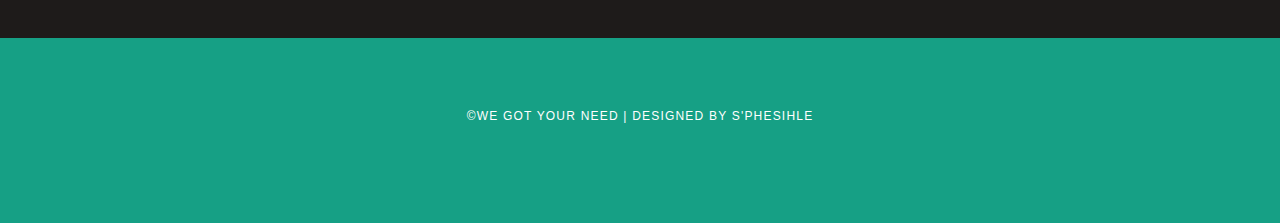
<file: toyota.html>
<!DOCTYPE html>
<html>
    <head>
        <title>Auto4sale</title>
        <link rel="stylesheet" href="style.css"/>
    </head>
    <body>
        <div id="menu">
            <ul>
                <li><a href="index.html">Home</a></li>
                <li><a href="vehicles.html">vehicles</a></li>
                <li><a href="contact.html">Contact</a></li>
            </ul>
        </div>
        
        <div id="header">
            <h1>AUTO4SALE</h1>
            <p>THE BEST SELLING CARS IN LOW PRICES.</p>
        </div>
        <div id="toyota">
            <img src="images/pic.07.jpg"width="80" height="40"/>
        </div>
        <div id="page">
        <div id="content">
            <h2>TOYOTA</h2>
            <p>South Africa’s favourite bakkie is back and tougher than ever, introducing the all-new Hilux Double Cab. This bakkie with its improved 2.8-litre* diesel engine and new fearlessly bold styling was made for those who seek adventure, who want to get the job done and will do whatever it takes to achieve that. For work, play and everything in between, experience the all-new Hilux.</p>
         <img src="images/Toyota-2.jpg"width="400" height="300"/>
         <img src="images/pic.010.jpg"width="400" height="300"/>

        </div>
            
        
            <div id="sidebar">
                <h2>Links for Auto4sale</h2>
                <ul class="styled">
                 <li><a href="https://www.kiaretail.co.za">Kiaretail</a></li>   
                 <li><a href="https://www.privateproperty.co.za">Privateproperty</a></li>   
                 <li><a href="https://www.property24.com">Property</a></li>   
                 <li><a href="https://www.surf4cars.co.za">Surf4cars</a></li>   
                
                </ul>
            </div>
        </div>
        <div id="footer">
            <div id="box1">
                <h2>Featured Vehicles</h2>
                <ul class="styled">
                    <li><a href="#">Toyota</a></li>
                    <li><a href="#">Jeep</a></li>
                    <li><a href="#">GTI</a></li>
                    <li><a href="#">Mazda</a></li>
                    <li><a href="#">BMW</a></li>
                </ul>  
            </div>
        
            <div id="box2">
                <h2>Links for Auto4sale</h2>
                <ul class="styled">
                 <li><a href="https://www.kiaretail.co.za">Kiaretail</a></li>   
                 <li><a href="https://www.privateproperty.co.za">Privateproperty</a></li>   
                 <li><a href="https://www.property24.com">Property</a></li>   
                 <li><a href="https://www.surf4cars.co.za">Surf4cars</a></li>
                </ul>
            </div>
            
            <div id="box3">
                <h2>Follow Us</h2>
                <p>Connect with us to stay informed...</p>
                <a href="#"><img src="images/twitter.png" height="30"/></a>
                <a href="#"><img src="images/facebook.png" height="30"/></a>
                <a href="#"><img src="images/instagram.png" height="30"/></a>
                <a href="#"><img src="images/pinterest.png" height="30"/></a>
            </div>
        </div>
        <div id="copyright">
            <p>&copy;We Got Your Need | Designed by S'phesihle</p>
        
        </div>
    </body>
</html>
</file>
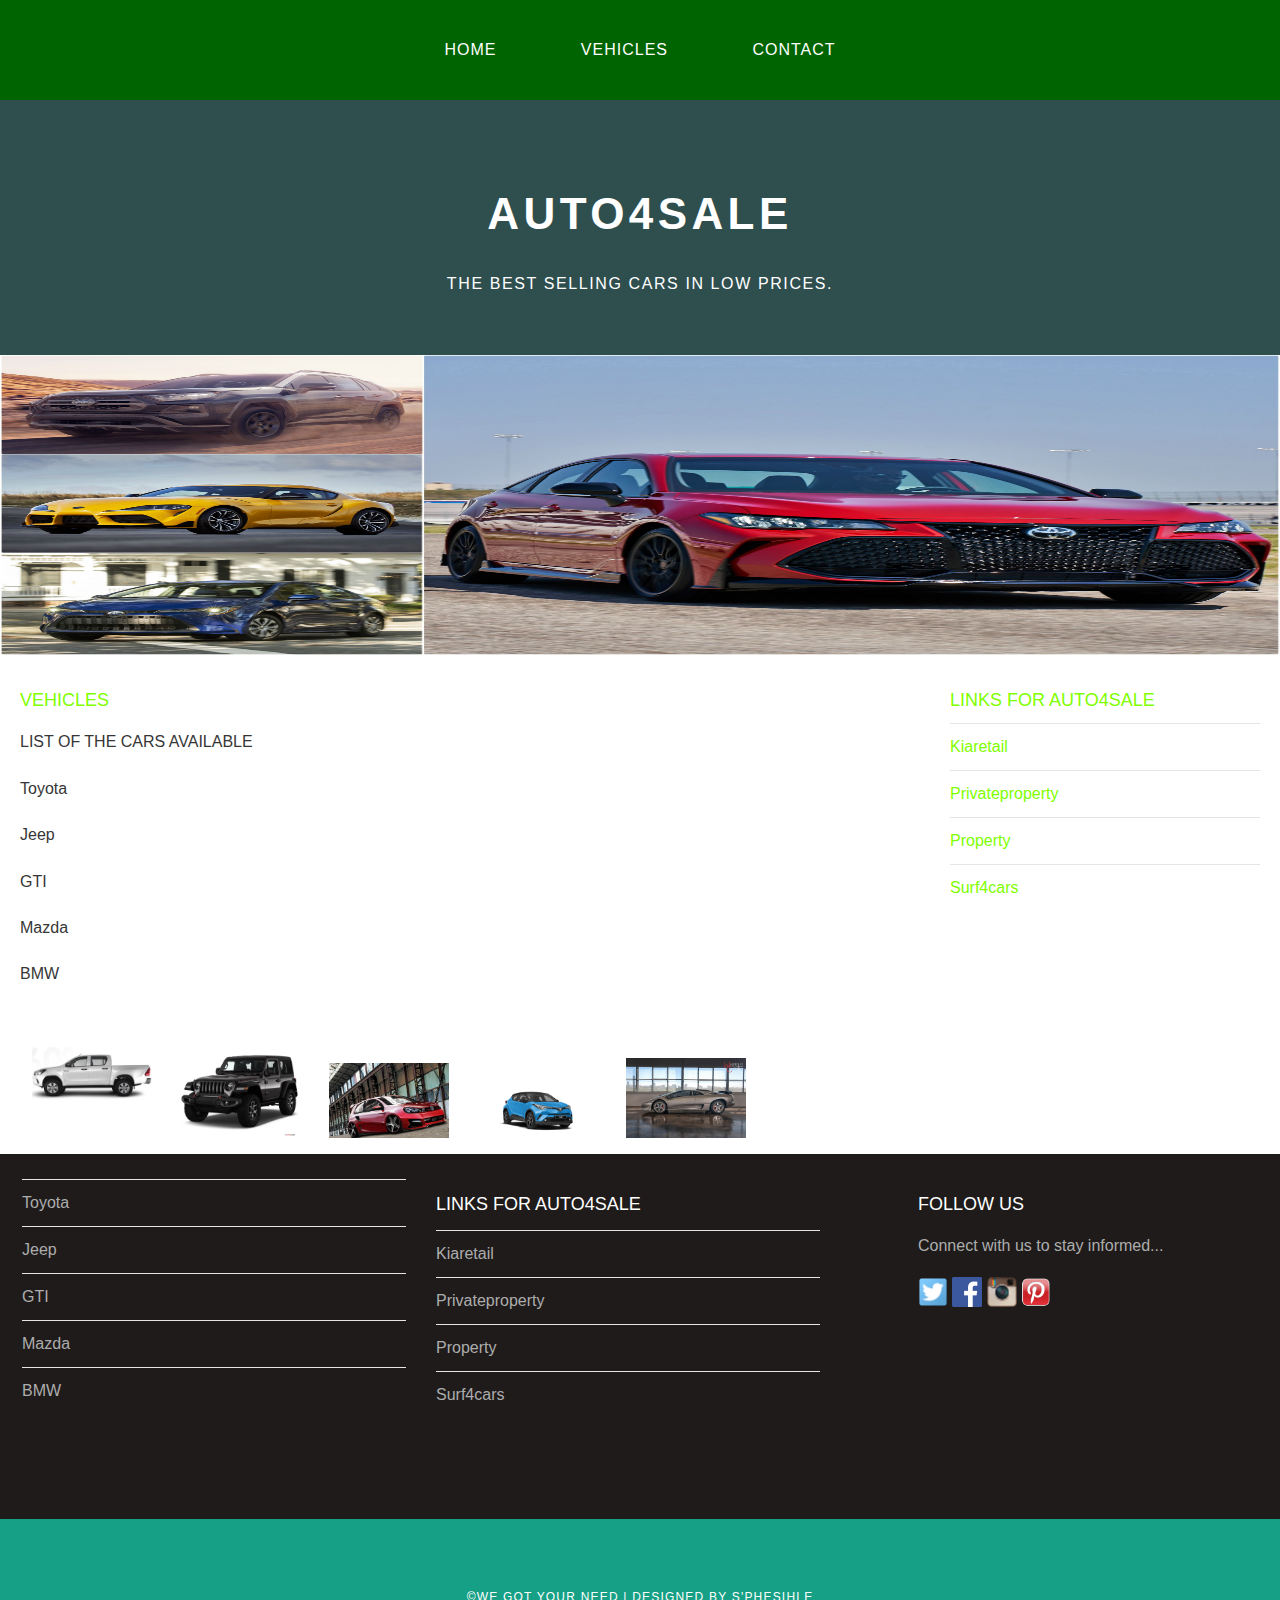
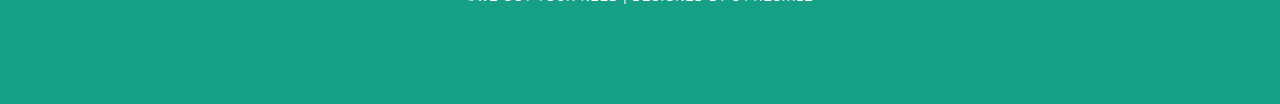
<file: vehicles.html>
<!DOCTYPE html>
<html>
    <head>
        <title>Auto4sale</title>
        <link rel="stylesheet" href="style.css"/>
    </head>
    <body>
        <div id="menu">
            <ul>
                <li><a href="index.html">Home</a></li>
                <li><a href="#">vehicles</a></li>
                <li><a href="contact.html">Contact</a></li>
            </ul>
        </div>
        
        <div id="header">
            <h1>AUTO4SALE</h1>
            <p>THE BEST SELLING CARS IN LOW PRICES.</p>
        </div>
        <div id="banner">
            <img src="images/pic.06.jpg"/>
        </div>
        <div id="page">
        <div id="content">
            <h2>VEHICLES</h2>
            <div id="vehicles">
            <p>LIST OF THE CARS AVAILABLE</p>
                <p>Toyota</p>
                <P>Jeep</P>
                <P>GTI</P>
                <P>Mazda</P>
                <P>BMW</P>
            </div>
            <div id="vehicles">
                <a href="toyota.html"><img src="images/pic.07.jpg"/></a>
                <a href="jeep.html"><img src="images/pic.05.jpg"/></a>
                <a href="gti.html"><img src="images/GTI-01.jpg"/></a>
                <a href="mazda.html"><img src="images/pic.03.png"/></a>
                <a href="bmw.html"><img src="images/pic.02.jpg"/></a>
            </div>
        </div>
        
            <div id="sidebar">
                <h2>Links for Auto4sale</h2>
                <ul class="styled">
                 <li><a href="https://www.kiaretail.co.za">Kiaretail</a></li>   
                 <li><a href="https://www.privateproperty.co.za">Privateproperty</a></li>   
                 <li><a href="https://www.property24.com">Property</a></li>   
                 <li><a href="https://www.surf4cars.co.za">Surf4cars</a></li>   
                </ul>
            </div>
        </div>
        <div id="footer">
            <div id="box1">
                <ul class="styled">
                    <li><a href="#">Toyota</a></li>
                    <li><a href="#">Jeep</a></li>
                    <li><a href="#">GTI</a></li>
                    <li><a href="#">Mazda</a></li>
                    <li><a href="#">BMW</a></li>
                </ul>  
            </div>
        
            <div id="box2">
                <h2>Links for Auto4sale</h2>
                <ul class="styled">
                 <li><a href="https://www.kiaretail.co.za">Kiaretail</a></li>   
                 <li><a href="https://www.privateproperty.co.za">Privateproperty</a></li>   
                 <li><a href="https://www.property24.com">Property</a></li>   
                 <li><a href="https://www.surf4cars.co.za">Surf4cars</a></li>
                </ul>
            </div>
            
            <div id="box3">
                <h2>Follow Us</h2>
                <p>Connect with us to stay informed...</p>
                <a href="#"><img src="images/twitter.png" height="30"/></a>
                <a href="#"><img src="images/facebook.png" height="30"/></a>
                <a href="#"><img src="images/instagram.png" height="30"/></a>
                <a href="#"><img src="images/pinterest.png" height="30"/></a>
            </div>
        </div>
        <div id="copyright">
            <p>&copy;We Got Your Need | Designed by S'phesihle</p>
        
        </div>
    </body>
</html>
</file>
<file: style.css>
/*****************************************************/
/* Universal styles                                  */
/*****************************************************/
body{
    margin: 0;
    padding: 0;
    background-color: #ffffff;
    font-family: 'Raleway', sans-serif;
    font-size: 16px;
    font-weight: 400;
    color: #363636;
}

p{
  line-height: 190%;  
}

a{
    text-decoration: none;
    color: chartreuse;
}
/*****************************************************/
/* Menu                                              */
/*****************************************************/
#menu{
    background-color:darkgreen;
    height: 100px;
}

#menu ul{
    margin: 0;
    padding: 0;
    list-style-type: none;
    text-align: center;
}

#menu li{
    display: inline-block;
}

#menu a{
    letter-spacing: 1px;
    text-decoration: none;
    text-align: center;
    text-transform: uppercase;
    font-size: 16px;
    line-height: 100px;
    color: #ffffff;
    
    padding: 0 40px;
    border: none;
    display: block;      
}

#menu a:hover{
    background-color:darkolivegreen;
}

/*****************************************************/
/* HEADER                                            */
/*****************************************************/

#header{
    padding: 60px 0px 40px 0;
    background-color:darkslategray;
    text-align: center;
}

#header h1{
    letter-spacing: 0.1em;
    font-size: 44px;
    color: #ffffff;
}

#header p{
    letter-spacing: 0.1em;
    color: #ffffff;
}

/*****************************************************/
/* BANNER                                            */
/*****************************************************/

#banner{
    height: 300px;
}

#banner img{
    width: 100%;
    height: 300px;
}

/*****************************************************/
/* PAGE                                              */
/*****************************************************/

#page{
    min-height: 400px;
    padding: 20px;
}

#page h2{
    margin-bottom: 12px;
    text-transform: uppercase;
    font-weight: 400;
    font-size: 18px;
    color:chartreuse;
}

/* CONTENT */

#content{
    float: left;
    width: 70%;
}
/* SIDEBAR */

#sidebar{
    float: right;
    width: 25%;
}

/* LISTS */

ul.styled{
    margin: 0;
    padding: 0;
    list-style-type: none;
}

ul.styled li{
    border-top: solid 1px #e5e5e5;
    padding: 14px 0px;
}



/*****************************************************/
/* FOOTER                                            */
/*****************************************************/

#footer{ 
    width: 100%;
    height:340px;
    background-color: #1e1b1a;
    padding-top: 25px;
    padding-left: 22px;
    clear: both;
}

#footer h2{
    font-size: 18px;
    font-weight: 400;
    text-transform: uppercase;
    color: #ffffff;
}

#footer p{
    color: #adadad;
}

#footer a{
    color: #adadad;
}

#box1{
    float: left;
    width: 30%;
    padding-right: 30px;
}

#box2{
    float: left;
    width: 30%;
    padding-right:30px; 
}

#box3{
    float: right;
    width: 30%;
    padding-left:30px;
}


/*****************************************************/
/* COPYRIGHT                                         */
/*****************************************************/

#copyright{
    width: 100%;
    height: 130px;
    text-align: center;
    background-color: #16a085;
    padding-top: 55px;
    clear: both;
}

#copyright p{
    font-size:12px;
    letter-spacing: 0.1em;
    text-transform: uppercase;
    color: #ffffff;
}

/*****************************************************/
/* VEHICLES                                         */
/*****************************************************/

#vehicles img{
	width:120px;
	margin:12px;
	-moz-transition: -moz-transform 0.5s ease-in;
	-webkit-transition: -webkit-transform 0.5s ease-in;
	-o-transition: -o-transform 0.5s ease-in;
}

#vehicles img:hover{
	-moz-transform: scale(3);
	-webkit-transform: scale(3);
	-o-transform: scale(3);
 }


#toyota img{
    width: 500px;
    height: 400px;
    
}


#jeep img{
    width: 500px;
    height: 400px;
    
}


#mazda img{
    width: 500px;
    height: 400px;
    
}

#gti img{
    width: 500px;
    height: 400px;
    
}

#bmw img{
    width: 500px;
    height: 400px;
    
}
</file>
